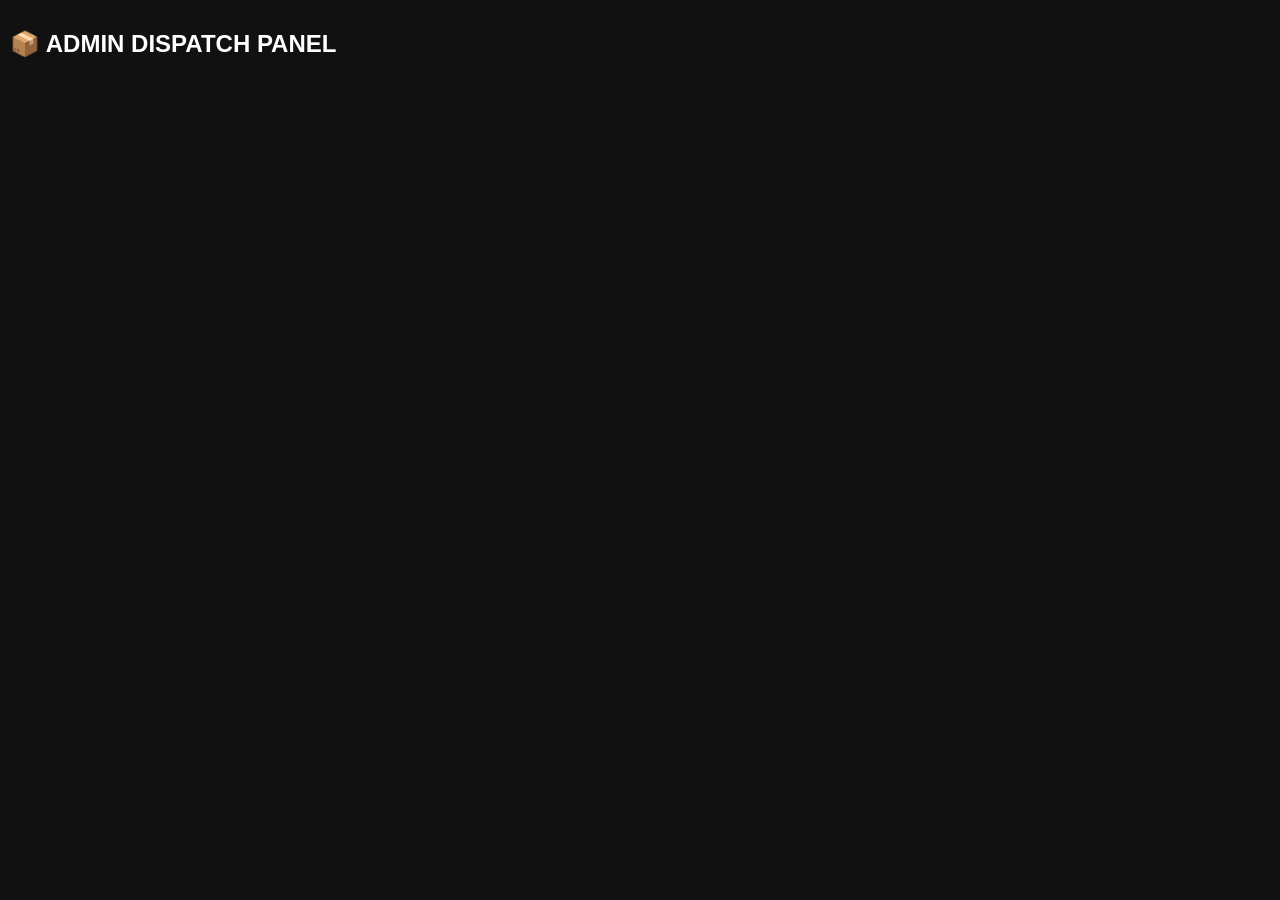
<file: admin.html>
<!DOCTYPE html>
<html lang="id">
<head>
<meta charset="UTF-8">
<title>Admin Dispatch</title>

<style>
body{font-family:Arial;background:#111;color:white;margin:0;padding:10px;}

.card{
background:#222;padding:10px;margin:10px 0;border-radius:10px;
}

button{
padding:8px;width:100%;margin-top:5px;
}
</style>
</head>

<body>

<h2>📦 ADMIN DISPATCH PANEL</h2>

<div id="list"></div>

<script>

    let drivers=[
    {id:1,nama:"Agus",hp:"628126955534"},
    {id:2,nama:"Budi",hp:"628163171992"}
    ];
    
    let orders=JSON.parse(localStorage.getItem("orders")||"[]");
    
    function load(){
    
    let html="";
    
    orders.forEach((o,i)=>{
    
    html+=`
    <div class="card">
    <b>${o.nama}</b><br>
    📞 ${o.hp}<br>
    📍 ${o.pickup}<br>
    🎯 ${o.tujuan}<br>
    💰 ${o.harga}<br>
    📌 Status: <b style="color:${o.status=='DIKIRIM'?'lime':'orange'}">${o.status || "Pending"}</b><br>

    <select id="d${i}">
    <option value="">Pilih Driver</option>
    ${drivers.map(d=>`<option value="${d.hp}">${d.nama}</option>`).join("")}
    </select>

    <button onclick="assign(${i})">ASSIGN</button>
    <button onclick="hapus(${i})">❌ Hapus</button>
    </div>
    `;
    
});
    
    document.getElementById("list").innerHTML=html;
    }
    
    function assign(i){

let driver=document.getElementById("d"+i).value;

if(!driver){
alert("Pilih driver");
return;
}

let o=orders[i];

let text=
`🚀 ORDER BANANG KURIR
🕒 Waktu: ${o.waktu}

👤 Nama: ${o.nama}
📞 HP: ${o.hp}

📍 Pickup:
${o.pickup}

🎯 Tujuan:
${o.tujuan}


📌 Status: SIAP JEMPUT

📢 NOTE:
Hubungi pelanggan sebelum berangkat

🚀 Segera menuju lokasi`;

// update status
o.status = "DIKIRIM";
localStorage.setItem("orders", JSON.stringify(orders));

load();

// kirim WA ke driver
let url=`https://wa.me/${driver}?text=${encodeURIComponent(text)}`;
window.open(url,"_blank");

}
function hapus(i){
if(confirm("Hapus order ini?")){
orders.splice(i,1);
localStorage.setItem("orders", JSON.stringify(orders));
load();
}
}
    load();
    
    </script>

</body>
</html>
</file>
